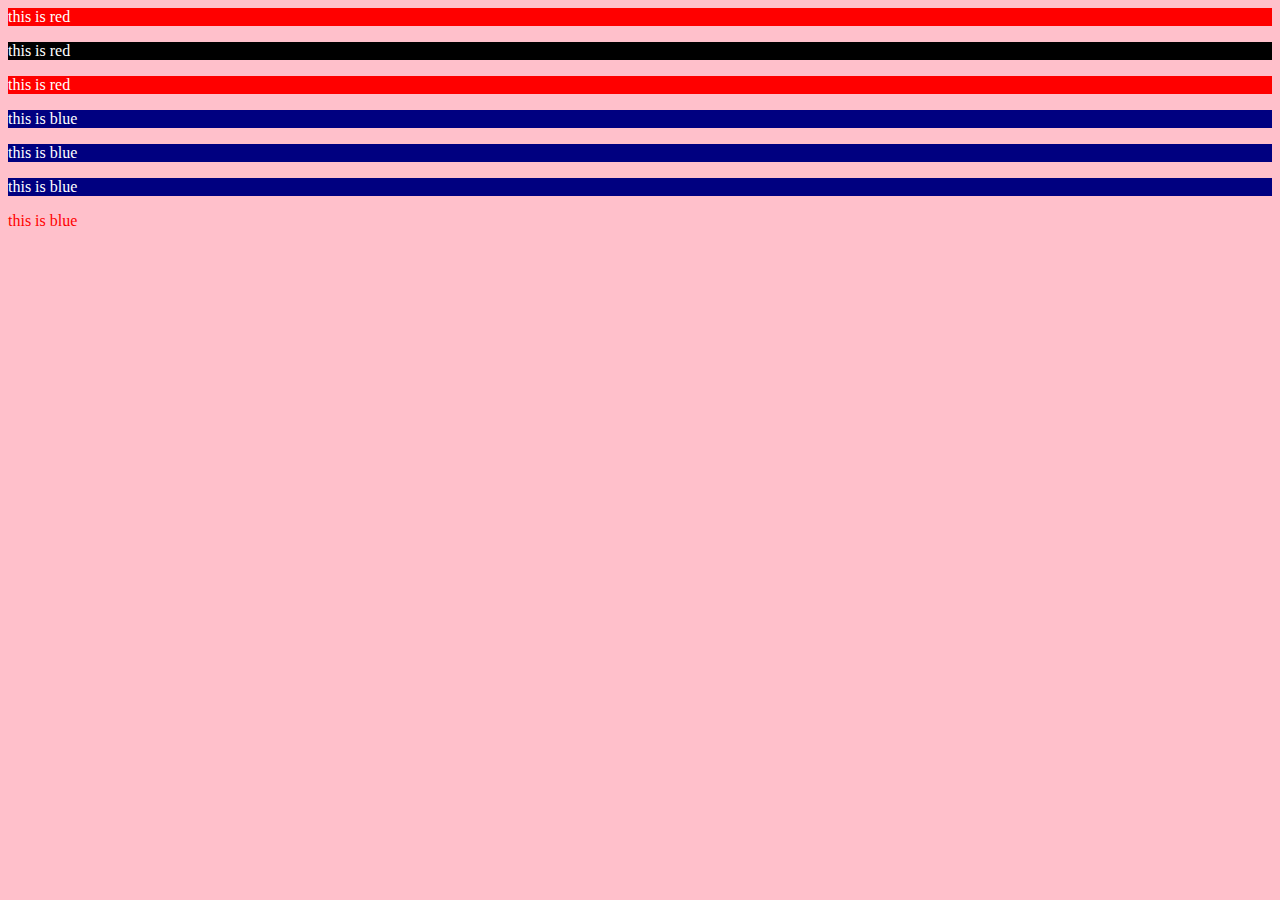
<file: forgotten.html>
<html>

<head>
  <title>Home</title>
  <style>
    body {
      background: pink;
      color: red;
    }

    .red {
      background: red;
      color: white;
    }

    #hateyou {
      background: black;
    }

    .blue {
      background: navy;
      color: white;
    }
  </style>
</head>

<body>
  <p class="red">this is red</p>
  <p id="hateyou" class="red">this is red</p>
  <p class="red">this is red</p>

  <p class="blue">this is blue</p>
  <p class="blue">this is blue</p>
  <p class="blue">this is blue</p>

  <p>this is blue</p>

</body>

</html>
</file>
